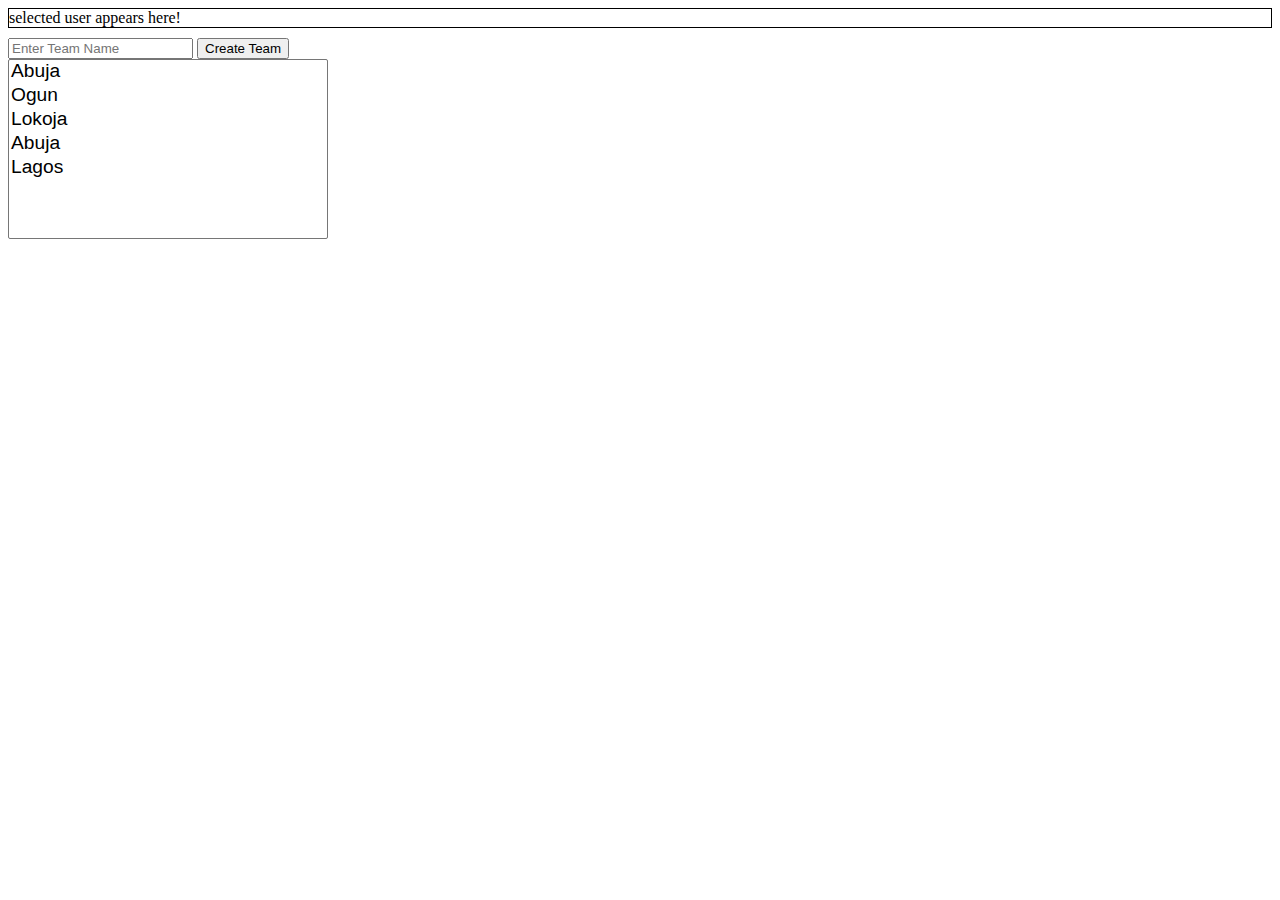
<file: views/dashboard/team.html>
<!DOCTYPE html>
<html lang="en">
  <head>
    <meta charset="UTF-8" />
    <meta name="viewport" content="width=device-width, initial-scale=1.0" />
    <title>Document</title>
  </head>
  <body onload="displayUsers()">
    <div id="showSelected" style="border: 1px solid black; margin-bottom: 10px">
      selected user appears here!
    </div>
    <input type="text" id="teamName" placeholder="Enter Team Name" />
    <button onclick="createTeam()">Create Team</button>
    <div>
      <select
        multiple
        style="height: 20vh; width: 25vw; font-size: 1.2rem"
        name="users"
        id="usersList"
      >
        <option id="1" onclick="addUp(event)" value="abuja">Abuja</option>
        <option id="2" onclick="addUp(event)" value="ogun">Ogun</option>
        <option id="3" onclick="addUp(event)" value="lokoja">Lokoja</option>
        <option id="4" onclick="addUp(event)" value="benin">Abuja</option>
        <option id="5" onclick="addUp(event)" value="lagos">Lagos</option>
      </select>
    </div>
    <script src="../../assets/js/Controllers/team.js"></script>
  </body>
</html>
</file>
